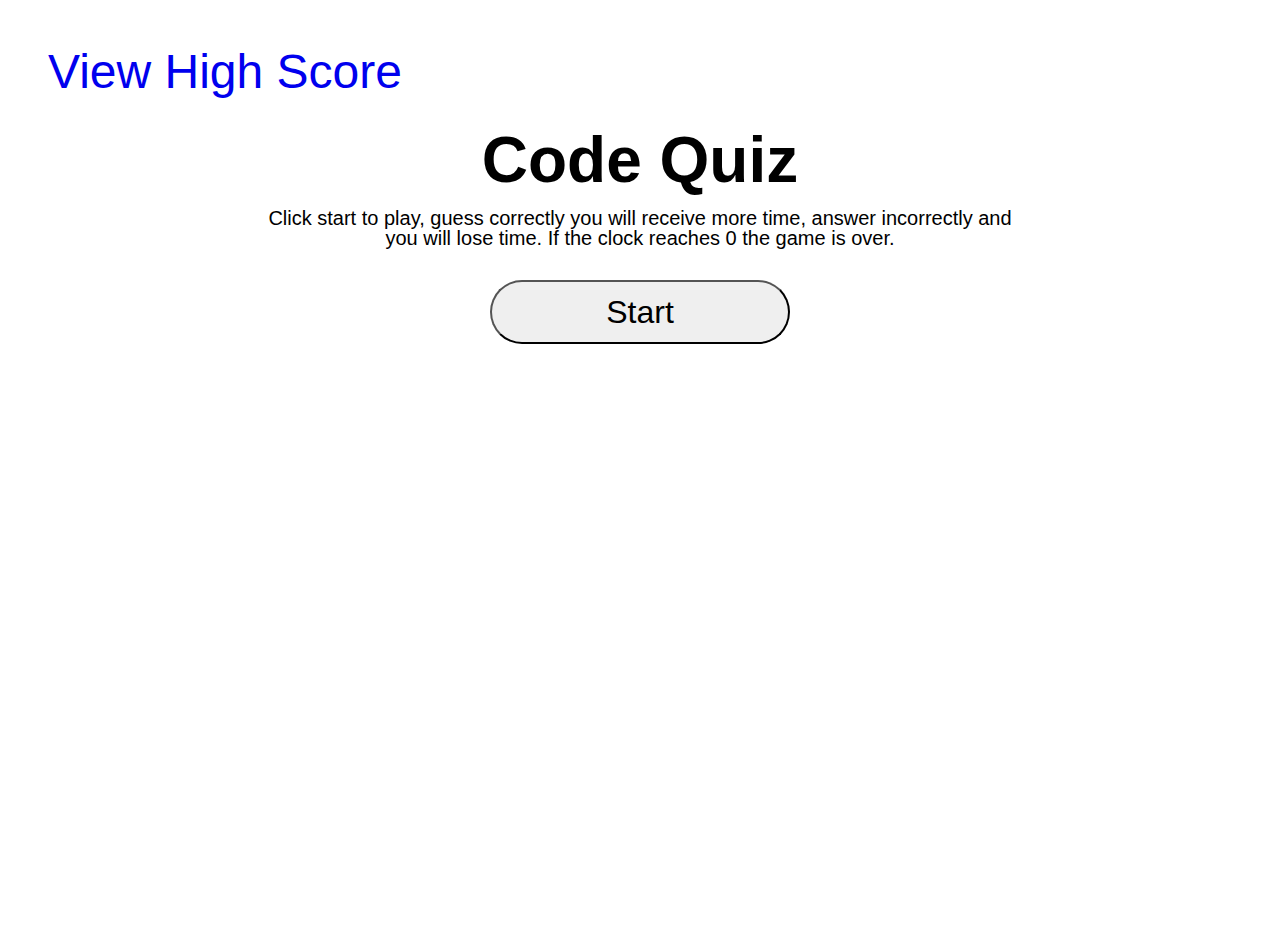
<file: index.html>
<!DOCTYPE html>
<html lang="en">
  <head>
    <meta charset="UTF-8" />
    <meta http-equiv="X-UA-Compatible" content="IE=edge" />
    <meta name="viewport" content="width=device-width, initial-scale=1.0" />
    <link rel="stylesheet" href="./Assets/CSS/reset.css" />
    <link rel="stylesheet" href="./Assets/CSS/style.css" />
    <title>Code Quiz</title>
  </head>
  <body>
    <nav>
      <ul>
        <li class="viewhigh-score">
          <a href="./viewhigh-score.html">View High Score</a>
        </li>
        <li id="timer" class="timer"></li>
      </ul>
    </nav>
    <main>
      <body>
        <section id="intro" class="intro">
          <h1>Code Quiz</h1>
          <p>
            Click start to play, guess correctly you will receive more time,
            answer incorrectly and you will lose time. If the clock reaches 0
            the game is over.
          </p>
          <button id="startButton" class="startButton">Start</button>
        </section>
        <br />
        <section id="quiz" class="quiz">
          <h2 id="question"></h2>
          <button id="b1" class="quizB"></button>
          <button id="b2" class="quizB"></button>
          <button id="b3" class="quizB"></button>
          <p id="wrong" class="wrong"></p>
        </section>
      </body>
    </main>
    <script src="./Assets/JS/script.js"></script>
    <!-- <script src="./Assets/JS/score.js"></script> -->
  </body>
</html>
</file>
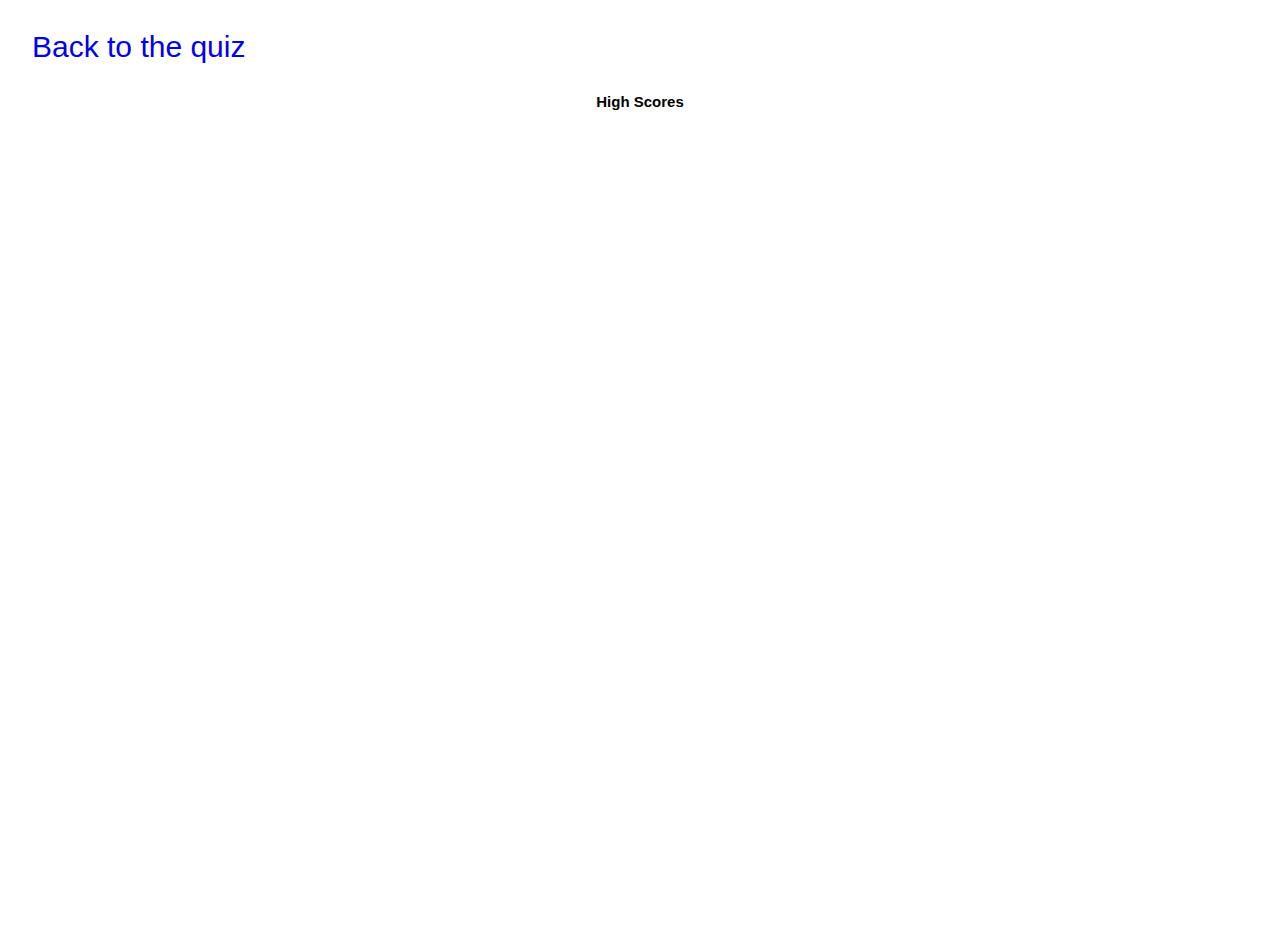
<file: viewhigh-score.html>
<!DOCTYPE html>
<html lang="en">
  <head>
    <meta charset="UTF-8" />
    <meta http-equiv="X-UA-Compatible" content="IE=edge" />
    <meta name="viewport" content="width=device-width, initial-scale=1.0" />
    <link rel="stylesheet" href="./Assets/CSS/reset.css" />
    <link rel="stylesheet" href="./Assets/CSS/style.css" />
    <title>High Scores</title>
  </head>
  <body>
    <nav>
      <a href="./index.html" class= "linkBack"> Back to the quiz </a>
    </nav>
    <section>
      <h1 class="highScore">High Scores</h1>
			<ol class="nameScore">
        <li id="nameScore" ></li>
      </ol>
		</section>
		<script src="./Assets/JS/score.js"></script>
  </body>
</html>
</file>
<file: Assets/CSS/style.css>
html {
  font-size: 15px;
}

nav {
  margin: 32px;
}

ul {
  display: flex;
  flex-direction: row;
  height: 64px;
  padding: 16px;
}

li {
  flex: 1 0 50%;
  font-size: 48px;
}

li a {
  text-decoration: none;
}

section {
  justify-content: center;
  text-align: center;
}

.intro h1 {
  margin-top: 32px;
  font-size: 64px;
}

section p {
  width: 50rem;
  font-size: 20px;
  margin: 16px auto;
}

button {
  padding: 3rem;
  font-size: 32px;
  border-radius: 64px;
  width: 20rem;
  height: 64px;
  margin: 16px;
  padding: 0px;
  text-align: center;
}
button:hover {
  background-color: ghostwhite;
  border-color: blue;
}

h2 {
  font-size: 2.5rem;
  margin-bottom: 32px;
}

.viewhigh-score {
  text-align: start;
}

.timer {
  text-align: end;
}

.intro {
  display: block;
}

.quiz {
  display: none;
  margin: 0 auto;
  max-width: 40rem;
}

.startButton {
  text-align: center;
}

.sectionEl {
  display: block;
}

.h1El {
  margin: 0 auto;
  font-size: 2.5rem;
  text-align: center;
}
.h2El {
  margin: 1rem 0;
  font-size: 1.5rem;
  text-align: center;
}

.labelEl {
  margin: 0 auto;
  text-align: center;
  font-size: 1.5rem;
}

.inputEl {
  padding: 0.6rem;
}

.sectionEl .buttonEl {
  padding: 0;
  font-size: 1.7rem;
  width: 5rem;
  height: 3rem;
  text-align: center;
  margin-left: 1rem;
}

.sectionEl .buttonEl {
  padding: 0;
  font-size: 1.7rem;
  width: 5rem;
  height: 3rem;
  text-align: center;
  margin-left: 1rem;
}

.wrong {
  width: 20rem;
  margin: 1rem auto;
  font-size: 2.2rem;
  color: blue;
}

.linkBack {
  font-size: 30px;
  text-decoration: none;
}

.highscore {
  color: blue;
  font-size: 40px;
  margin-bottom: 30px;
}

.nameScore {
  font-size: 10px;
}
</file>
